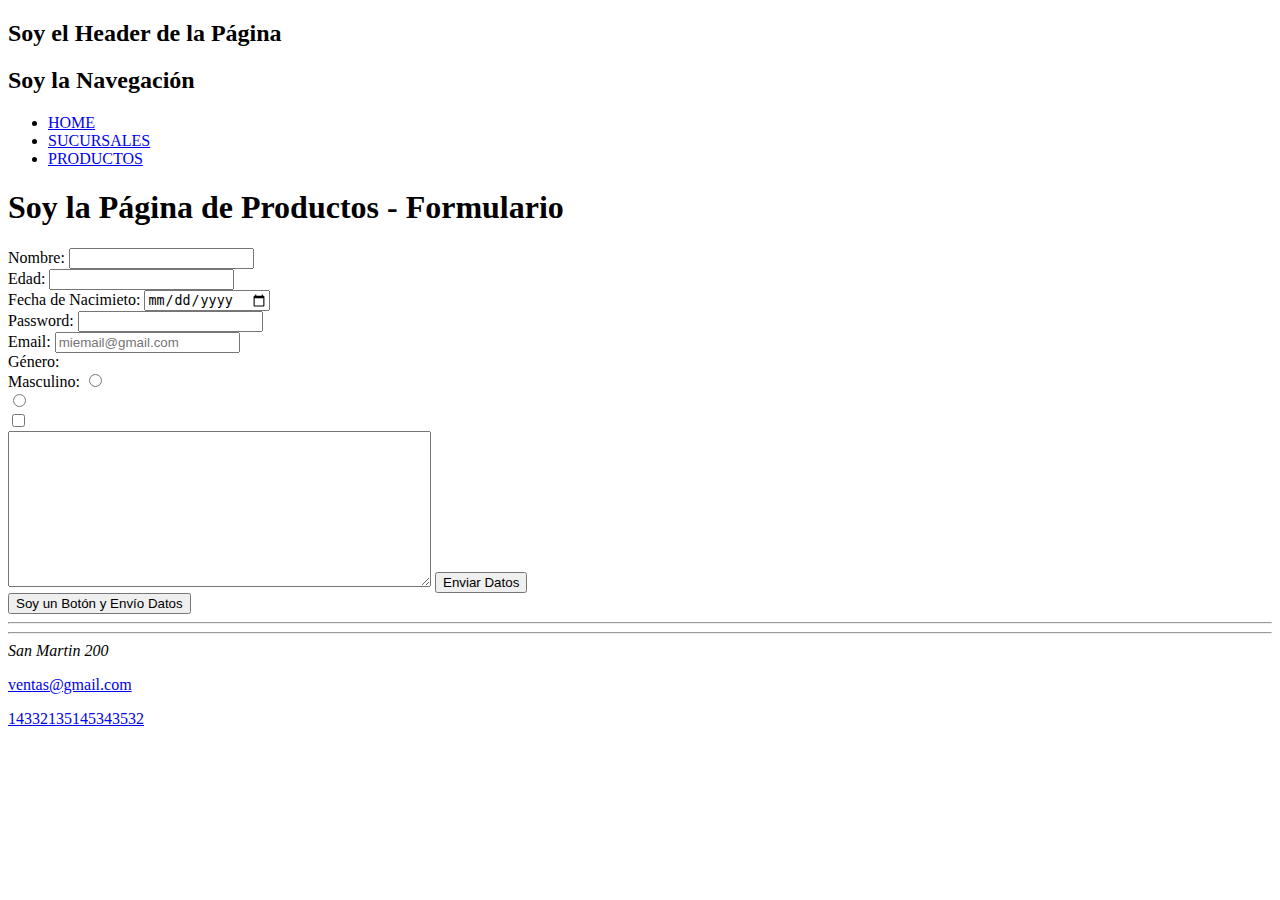
<file: git/pages/productos.html>
<!DOCTYPE html>
<html lang="en">
<head>
    <meta charset="UTF-8">
    <meta http-equiv="X-UA-Compatible" content="IE=edge">
    <meta name="viewport" content="width=device-width, initial-scale=1.0">
    <title>Document</title>
</head>
<body>

    <header>
        <h2>Soy el Header de la Página</h2>
    </header>

    <nav>
        <h2>Soy la Navegación</h2>
        <!-- Listas desordenadas -->
        <ul>
            <!-- items list -->
            <li>
                <!-- anclas: permiten la navegación -->
                <a href="../index.html">HOME</a>
            </li>
            <li>
                <a href="./sucursales.html">SUCURSALES</a>
            </li>
            <li>
                <a href="./productos.html">PRODUCTOS</a>
            </li>
        </ul>
    </nav>
    
    <main>
        
        <h1>
            Soy la Página de Productos - Formulario
        </h1>

        <!-- formulario -->
        <!-- <form action="/guardardatos.js" method="post"> -->

        <form id="miFormulario">

            <label for="nombre">Nombre: </label>
            <input type="text" id="nombre" name="nombre" minlength="3" maxlength="10" required>

            <br>

            <label for="edad">Edad: </label>
            <input type="number" id="edad" name="edad">

            <br>

            <label for="nacimiento">Fecha de Nacimieto: </label>
            <input type="date" id="nacimiento" name="nacimiento">

            <br>

            <label for="password">Password: </label>
            <input type="password" minlength="8" maxlength="12" id="password" name="password" required>


            <br>

            <label for="email">Email: </label>
            <input type="email" name="email" id="email" placeholder="miemail@gmail.com" required>

            <br>
            
            <label for="genero">Género: </label>
            <br>
            <label for="masculino">Masculino: </label>
            <input type="radio" value="Masculino">
            <br>

            <input type="radio" value="Femenino">

            <br>

            <input type="checkbox">

            <br>

            <textarea name="" id="" cols="50" rows="10"></textarea>

            <input type="button" id="ejemplo" value="Enviar Datos"> 

            <br>

            <button type="submit" >Soy un Botón y Envío Datos</button>

            <br>
        </form>
        
    </main>

    <hr>
    <hr>


    <footer>
        <address>
            San Martin 200
        </address>

        <p>
            <a href="mailto:ventas@gmail.com">ventas@gmail.com</a>
        </p>

        <p>
            <a href="tel:3212313153513">14332135145343532</a>
        </p>
    </footer>
    

</body>
</html>
</file>
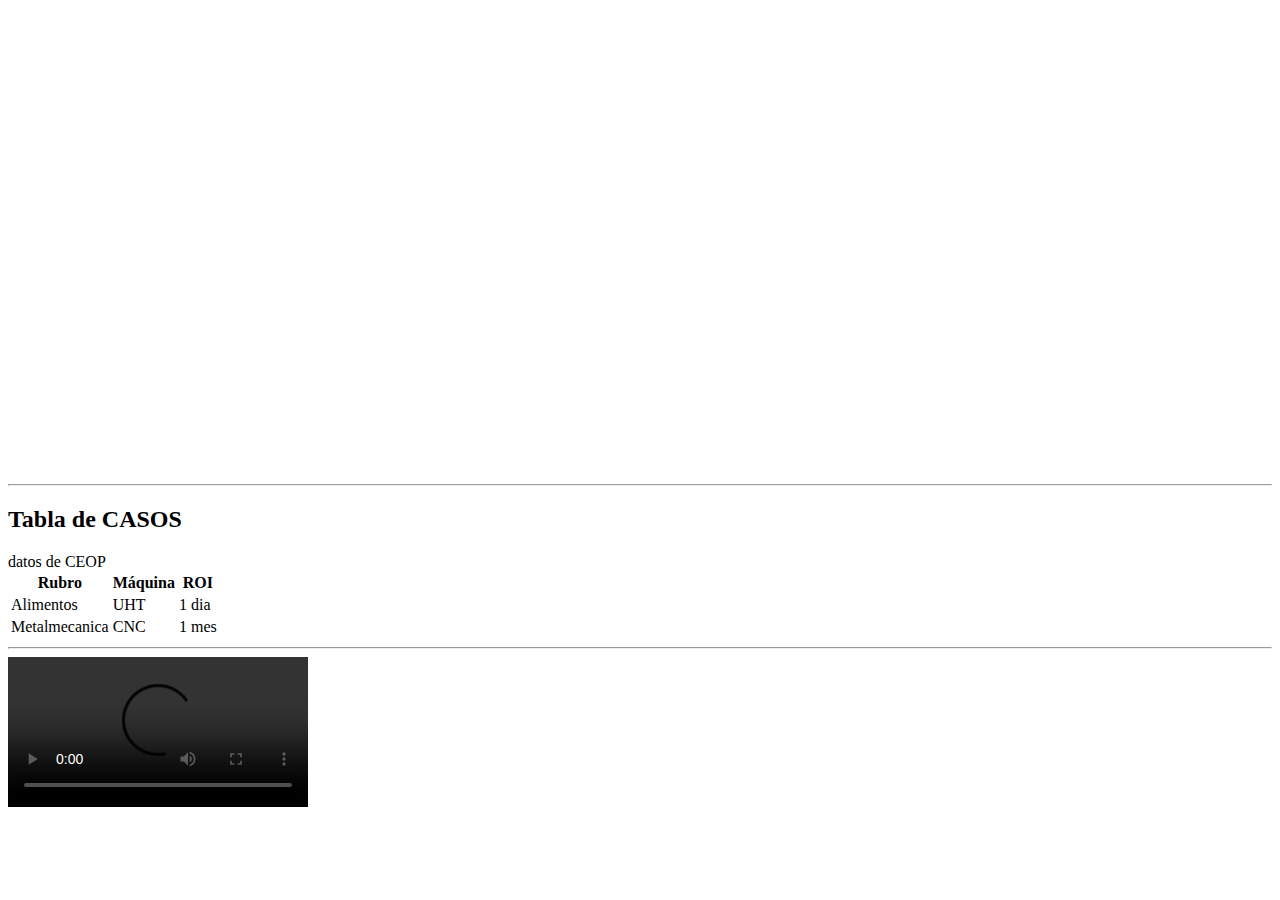
<file: git/pages/sucursales.html>
<head>

    <meta charset="UTF-8"> <!-- configuración del lenguaje -->
    <meta http-equiv="X-UA-Compatible" content="IE=edge"><!-- responsivo -->
    <meta name="viewport" content="width=device-width, initial-scale=1.0"><!-- responsivo -->
    <title>Html</title><!-- tittulo de la ventana del navegador -->
<head> 
    

<body>
    <iframe src="https://www.google.com/maps/embed?pb=!1m18!1m12!1m3!1d13327.714078056884!2d-61.51383296184167!3d-31.225820465968603!2m3!1f0!2f0!3f0!3m2!1i1024!2i768!4f13.1!3m3!1m2!1s0x95caadfe8330bca5%3A0x320fde9c902d768e!2sAGLIETTO%20INGENIER%C3%8DA%20SRL%20%7C%20BENIMALIST%20%7C%20CASAS%20TECNICAS!5e0!3m2!1ses!2sar!4v1680561824847!5m2!1ses!2sar" width="600" height="450" style="border:0;" allowfullscreen="" loading="lazy" referrerpolicy="no-referrer-when-downgrade"></iframe>

    
    <br>
    <br>

    <hr>
    
    
    <div>
        <h2>    Tabla de CASOS    </h2>
        <table>
            <thead> datos de CEOP</thead>
        
            <body>
                <tr>
                    <th>Rubro</th>
                    <th>Máquina</th>
                    <th>ROI</th>
                </tr>
                <tr>
                    <td>Alimentos</td>
                    <td>UHT</td>
                    <td>1 dia</td>
                </tr>
                <tr>
                    <td>Metalmecanica</td>
                    <td>CNC</td>
                    <td>1 mes</td>
                </tr>
            </body>
        </table>
    <hr>
    </div>


    <video src="https://youtu.be/HVsafmmKGNk" poster=""controls></video>




</body>
</file>
